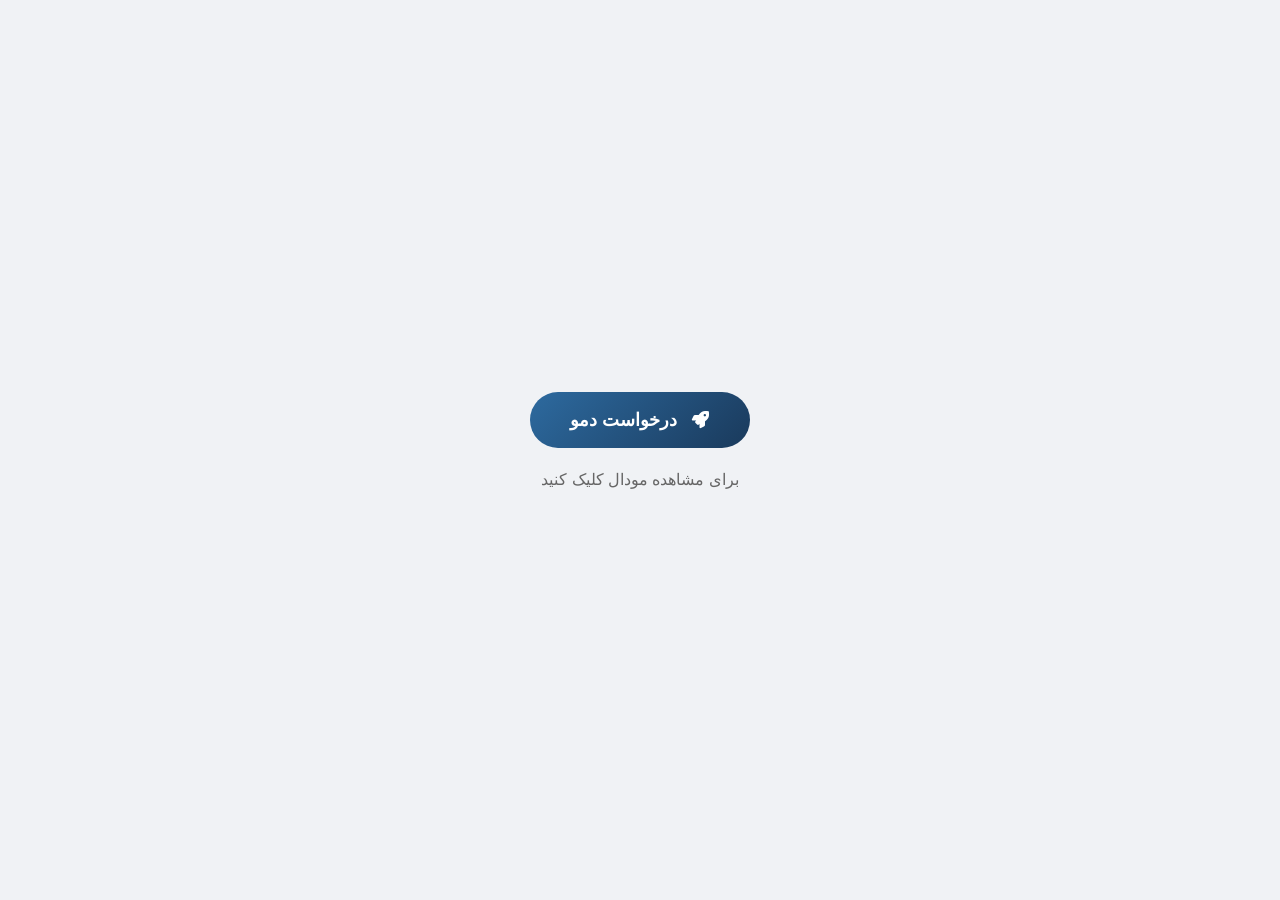
<file: modal.html>
<!DOCTYPE html>
<html lang="fa" dir="rtl">
<head>
    <meta charset="UTF-8">
    <meta name="viewport" content="width=device-width, initial-scale=1.0">
    <title>Modal Example - Medical CRM</title>
    
    <!-- Bootstrap 4 CSS -->
    <link rel="stylesheet" href="https://cdn.jsdelivr.net/npm/bootstrap@4.6.2/dist/css/bootstrap.min.css">
    
    <!-- Font Awesome (optional, for icons) -->
    <link rel="stylesheet" href="https://cdnjs.cloudflare.com/ajax/libs/font-awesome/5.15.4/css/all.min.css">
    
    <style>
        /* Custom Modal Styles */
        .modal-content {
            border-radius: 20px;
            border: none;
            box-shadow: 0 30px 60px rgba(0,0,0,0.3);
            overflow: hidden;
        }
        
        .modal-header {
            background: linear-gradient(135deg, #1a3a5c 0%, #2d6a9f 100%);
            color: white;
            border: none;
            padding: 25px 30px;
        }
        
        .modal-header .close {
            color: white;
            opacity: 0.8;
            text-shadow: none;
            font-size: 2rem;
            padding: 0;
            margin: 0;
        }
        
        .modal-header .close:hover {
            opacity: 1;
            transform: rotate(90deg);
            transition: all 0.3s ease;
        }
        
        .modal-header .modal-title {
            font-weight: 700;
            font-size: 1.5rem;
        }
        
        .modal-header .modal-title i {
            margin-left: 10px;
        }
        
        .modal-body {
            padding: 30px;
            background: #f8f9fa;
        }
        
        .modal-body .feature-list {
            list-style: none;
            padding: 0;
        }
        
        .modal-body .feature-list li {
            padding: 12px 0;
            border-bottom: 1px solid #e9ecef;
            display: flex;
            align-items: center;
            gap: 12px;
        }
        
        .modal-body .feature-list li:last-child {
            border-bottom: none;
        }
        
        .modal-body .feature-list li i {
            color: #2d6a9f;
            font-size: 1.2rem;
            width: 25px;
        }
        
        .modal-footer {
            background: white;
            border: none;
            padding: 20px 30px;
            gap: 10px;
        }
        
        .modal-footer .btn {
            border-radius: 50px;
            padding: 10px 30px;
            font-weight: 600;
        }
        
        .btn-primary-custom {
            background: linear-gradient(135deg, #2d6a9f 0%, #1a3a5c 100%);
            color: white;
            border: none;
        }
        
        .btn-primary-custom:hover {
            transform: translateY(-2px);
            box-shadow: 0 8px 25px rgba(45, 106, 159, 0.4);
            color: white;
        }
        
        .btn-outline-custom {
            border: 2px solid #2d6a9f;
            color: #2d6a9f;
            background: transparent;
        }
        
        .btn-outline-custom:hover {
            background: #2d6a9f;
            color: white;
        }
        
        /* Modal Animation */
        .modal.fade .modal-dialog {
            transform: scale(0.8) translateY(-50px);
            transition: all 0.3s ease;
        }
        
        .modal.show .modal-dialog {
            transform: scale(1) translateY(0);
        }
        
        /* Trigger Button */
        .demo-btn {
            background: linear-gradient(135deg, #2d6a9f 0%, #1a3a5c 100%);
            color: white;
            border: none;
            padding: 15px 40px;
            border-radius: 50px;
            font-size: 1.1rem;
            font-weight: 600;
            cursor: pointer;
            transition: all 0.3s ease;
        }
        
        .demo-btn:hover {
            transform: translateY(-3px);
            box-shadow: 0 10px 30px rgba(45, 106, 159, 0.4);
            color: white;
        }
        
        .demo-btn i {
            margin-left: 10px;
        }
        
        body {
            font-family: 'IRANSans', Tahoma, sans-serif;
            background: #f0f2f5;
            display: flex;
            justify-content: center;
            align-items: center;
            min-height: 100vh;
            margin: 0;
        }
        
        .container-center {
            text-align: center;
        }
        
        .badge-modal {
            background: #2d6a9f;
            color: white;
            padding: 5px 15px;
            border-radius: 20px;
            font-size: 0.8rem;
            display: inline-block;
            margin-top: 5px;
        }
    </style>
</head>
<body>

<div class="container-center">
    <!-- Trigger Button -->
    <button class="demo-btn" data-toggle="modal" data-target="#demoModal">
        <i class="fas fa-rocket"></i> درخواست دمو
    </button>
    
    <p style="margin-top:20px; color:#666;">برای مشاهده مودال کلیک کنید</p>
</div>

<!-- ============================================= -->
<!-- THE MODAL -->
<!-- ============================================= -->
<div class="modal fade" id="demoModal" tabindex="-1" role="dialog" aria-labelledby="demoModalLabel" aria-hidden="true">
    <div class="modal-dialog modal-lg" role="document">
        <div class="modal-content">
            
            <!-- Modal Header -->
            <div class="modal-header">
                <h5 class="modal-title" id="demoModalLabel">
                    <i class="fas fa-crown"></i> 
                    درخواست دموی رایگان
                </h5>
                <button type="button" class="close" data-dismiss="modal" aria-label="Close">
                    <span aria-hidden="true">&times;</span>
                </button>
            </div>
            
            <!-- Modal Body -->
            <div class="modal-body">
                <div class="row">
                    <div class="col-md-7">
                        <h4 style="font-weight:700; color:#1a3a5c; margin-bottom:15px;">
                            چرا Medical CRM؟
                        </h4>
                        <ul class="feature-list">
                            <li>
                                <i class="fas fa-check-circle"></i>
                                <span>مدیریت هوشمند مشتریان و مراکز درمانی</span>
                            </li>
                            <li>
                                <i class="fas fa-check-circle"></i>
                                <span>پیگیری خودکار سفارشات و قراردادها</span>
                            </li>
                            <li>
                                <i class="fas fa-check-circle"></i>
                                <span>گزارش‌های تحلیلی لحظه‌ای</span>
                            </li>
                            <li>
                                <i class="fas fa-check-circle"></i>
                                <span>پشتیبانی ۲۴/۷ اختصاصی</span>
                            </li>
                            <li>
                                <i class="fas fa-check-circle"></i>
                                <span>یکپارچگی با سیستم‌های حسابداری</span>
                            </li>
                        </ul>
                        <div class="badge-modal">
                            <i class="fas fa-star"></i> بیش از ۵۰۰ شرکت فعال
                        </div>
                    </div>
                    <div class="col-md-5">
                        <!-- Form inside modal -->
                        <form id="demoForm">
                            <div class="form-group">
                                <label style="font-weight:600;">نام و نام خانوادگی</label>
                                <input type="text" class="form-control" placeholder="مثال: علی محمدی" required>
                            </div>
                            <div class="form-group">
                                <label style="font-weight:600;">شماره تماس</label>
                                <input type="tel" class="form-control" placeholder="۰۹۱۲xxx" required>
                            </div>
                            <div class="form-group">
                                <label style="font-weight:600;">نام شرکت</label>
                                <input type="text" class="form-control" placeholder="نام شرکت تجهیزات پزشکی">
                            </div>
                        </form>
                    </div>
                </div>
            </div>
            
            <!-- Modal Footer -->
            <div class="modal-footer">
                <button type="button" class="btn btn-outline-custom" data-dismiss="modal">
                    <i class="fas fa-times"></i> انصراف
                </button>
                <button type="button" class="btn btn-primary-custom" id="submitDemo">
                    <i class="fas fa-paper-plane"></i> ارسال درخواست
                </button>
            </div>
            
        </div>
    </div>
</div>

<!-- ============================================= -->
<!-- SUCCESS MODAL (Second Modal) -->
<!-- ============================================= -->
<div class="modal fade" id="successModal" tabindex="-1" role="dialog" aria-labelledby="successModalLabel" aria-hidden="true">
    <div class="modal-dialog modal-sm" role="document">
        <div class="modal-content" style="text-align:center; padding:20px;">
            <div style="font-size:4rem; color:#28a745; margin:10px 0;">
                <i class="fas fa-check-circle"></i>
            </div>
            <h4 style="font-weight:700; color:#1a3a5c;">درخواست با موفقیت ثبت شد!</h4>
            <p style="color:#666;">کارشناسان ما در اسرع وقت با شما تماس می‌گیرند.</p>
            <button type="button" class="btn btn-primary-custom" data-dismiss="modal" style="margin-top:10px;">
                متوجه شدم
            </button>
        </div>
    </div>
</div>

<!-- ============================================= -->
<!-- SCRIPTS -->
<!-- ============================================= -->
<!-- jQuery first, then Bootstrap JS -->
<script src="https://cdn.jsdelivr.net/npm/jquery@3.6.0/dist/jquery.slim.min.js"></script>
<script src="https://cdn.jsdelivr.net/npm/bootstrap@4.6.2/dist/js/bootstrap.bundle.min.js"></script>

<script>
    $(document).ready(function() {
        
        // Option 1: Simple trigger with validation
        $('#submitDemo').on('click', function() {
            // Get form values
            var name = $('#demoForm input[type="text"]:eq(0)').val();
            var phone = $('#demoForm input[type="tel"]').val();
            
            // Basic validation
            if (!name || name.length < 2) {
                alert('لطفا نام و نام خانوادگی خود را وارد کنید');
                return;
            }
            
            if (!phone || phone.length < 10) {
                alert('لطفا شماره تماس معتبر وارد کنید');
                return;
            }
            
            // Close first modal
            $('#demoModal').modal('hide');
            
            // Show success modal after delay
            setTimeout(function() {
                $('#successModal').modal('show');
            }, 400);
        });
        
        // Option 2: Submit on Enter key
        $('#demoForm input').on('keypress', function(e) {
            if (e.which === 13) {
                e.preventDefault();
                $('#submitDemo').click();
            }
        });
        
        // Option 3: Reset form when modal is closed
        $('#demoModal').on('hidden.bs.modal', function() {
            $('#demoForm')[0].reset();
        });
        
        // Console log for debugging
        console.log('✅ Modal system ready!');
    });
</script>

</body>
</html>
</file>
